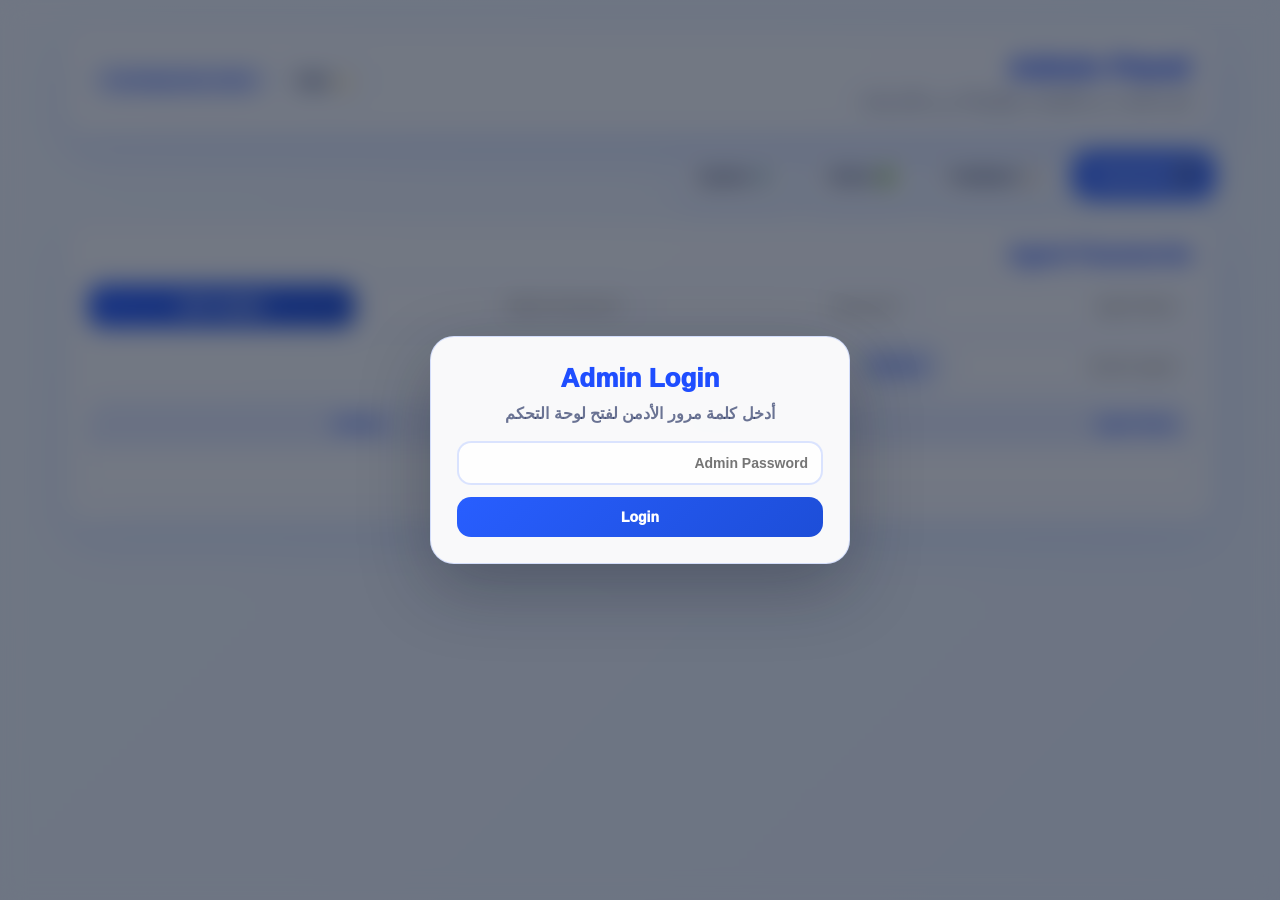
<file: admin.html>
<!DOCTYPE html>
<html lang="ar" dir="rtl">
<head>
<meta charset="UTF-8">
<meta name="viewport" content="width=device-width, initial-scale=1.0">
<title>Admin Panel - Knowledge Base</title>

<style>
  * {
    box-sizing: border-box;
  }

  body {
    margin: 0;
    min-height: 100vh;
    font-family: Arial, sans-serif;
    background: linear-gradient(135deg, #f7fbff, #eef5ff);
    color: #1d2b5c;
    padding: 26px;
  }

  .admin-shell {
    width: min(1150px, 100%);
    margin: 0 auto;
  }

  .admin-header {
    background: rgba(255,255,255,0.72);
    border: 1px solid rgba(40, 94, 255, 0.16);
    border-radius: 24px;
    padding: 24px;
    box-shadow: 0 18px 45px rgba(40, 94, 255, 0.12);
    backdrop-filter: blur(14px);
    display: flex;
    justify-content: space-between;
    gap: 18px;
    align-items: center;
    flex-wrap: wrap;
  }

  .admin-header h1 {
    margin: 0;
    color: #1f4eff;
    font-size: 30px;
    font-weight: 950;
  }

  .admin-header p {
    margin: 6px 0 0;
    color: rgba(29, 43, 92, 0.64);
    font-weight: 800;
  }

  .admin-badge {
    padding: 10px 16px;
    border-radius: 999px;
    background: rgba(40, 94, 255, 0.12);
    color: #1f4eff;
    font-weight: 950;
    font-size: 13px;
  }

  .header-actions {
    display: flex;
    align-items: center;
    gap: 10px;
    flex-wrap: wrap;
  }

  .theme-toggle {
    border: 2px solid rgba(40, 94, 255, 0.16);
    background: rgba(255,255,255,0.68);
    color: #1d2b5c;
    border-radius: 999px;
    padding: 10px 15px;
    font-size: 13px;
    font-weight: 950;
    cursor: pointer;
    transition: 0.2s ease;
  }

  .theme-toggle:hover {
    transform: translateY(-2px);
    background: #285eff;
    color: white;
    border-color: #285eff;
  }

  body.night-mode {
    background: linear-gradient(135deg, #020617, #0f172a);
    color: #dbeafe;
  }

  body.night-mode .admin-header,
  body.night-mode .panel,
  body.night-mode .admin-login-card,
  body.night-mode .table-wrap {
    background: rgba(15, 23, 42, 0.78);
    border-color: rgba(147, 197, 253, 0.18);
    box-shadow: 0 18px 45px rgba(0, 0, 0, 0.28);
  }

  body.night-mode .admin-header h1,
  body.night-mode .panel-title,
  body.night-mode .admin-login-card h2 {
    color: #93c5fd;
  }

  body.night-mode .admin-header p,
  body.night-mode .admin-login-card p,
  body.night-mode .empty,
  body.night-mode td {
    color: #dbeafe;
  }

  body.night-mode .admin-badge,
  body.night-mode .theme-toggle,
  body.night-mode .tab-btn,
  body.night-mode .ghost-btn {
    background: rgba(15, 23, 42, 0.72);
    color: #dbeafe;
    border-color: rgba(147, 197, 253, 0.22);
  }

  body.night-mode .tab-btn.active,
  body.night-mode .tab-btn:hover,
  body.night-mode .theme-toggle:hover {
    background: #2563eb;
    color: white;
    border-color: #2563eb;
  }

  body.night-mode input,
  body.night-mode select {
    background: rgba(15, 23, 42, 0.72);
    color: #dbeafe;
    border-color: rgba(147, 197, 253, 0.22);
  }

  body.night-mode th {
    background: rgba(147, 197, 253, 0.12);
    color: #93c5fd;
  }

  body.night-mode th,
  body.night-mode td {
    border-bottom-color: rgba(147, 197, 253, 0.12);
  }

  .tabs {
    margin-top: 18px;
    display: flex;
    gap: 12px;
    flex-wrap: wrap;
  }

  .tab-btn {
    border: 2px solid rgba(40, 94, 255, 0.16);
    background: rgba(255,255,255,0.68);
    color: #1d2b5c;
    border-radius: 16px;
    padding: 13px 18px;
    font-size: 15px;
    font-weight: 950;
    cursor: pointer;
    transition: 0.2s ease;
    box-shadow: 0 8px 20px rgba(40, 94, 255, 0.08);
  }

  .tab-btn:hover,
  .tab-btn.active {
    transform: translateY(-2px);
    background: #285eff;
    color: white;
    border-color: #285eff;
  }

  .panel {
    margin-top: 18px;
    display: none;
    background: rgba(255,255,255,0.74);
    border: 1px solid rgba(40, 94, 255, 0.16);
    border-radius: 24px;
    padding: 22px;
    box-shadow: 0 18px 45px rgba(40, 94, 255, 0.10);
    backdrop-filter: blur(14px);
  }

  .panel.active {
    display: block;
  }

  .panel-title {
    margin: 0 0 16px;
    color: #1f4eff;
    font-size: 22px;
    font-weight: 950;
  }

  .form-grid {
    display: grid;
    grid-template-columns: repeat(4, minmax(0, 1fr));
    gap: 12px;
    margin-bottom: 16px;
  }

  .form-grid.three {
    grid-template-columns: repeat(3, minmax(0, 1fr));
  }

  input, select {
    width: 100%;
    border: 2px solid rgba(40, 94, 255, 0.16);
    border-radius: 14px;
    padding: 12px 13px;
    outline: none;
    color: #1d2b5c;
    background: rgba(255,255,255,0.78);
    font-size: 14px;
    font-weight: 800;
  }

  input:focus, select:focus {
    border-color: rgba(40, 94, 255, 0.48);
    box-shadow: 0 10px 22px rgba(40, 94, 255, 0.12);
  }

  .primary-btn,
  .danger-btn,
  .ghost-btn {
    border: none;
    border-radius: 14px;
    padding: 12px 14px;
    color: white;
    font-size: 14px;
    font-weight: 950;
    cursor: pointer;
    transition: 0.2s ease;
  }

  .primary-btn {
    background: linear-gradient(135deg, #285eff, #1d4ed8);
  }

  .danger-btn {
    background: linear-gradient(135deg, #ef4444, #dc2626);
  }

  .ghost-btn {
    background: rgba(40, 94, 255, 0.12);
    color: #1f4eff;
    border: 2px solid rgba(40, 94, 255, 0.16);
  }

  .primary-btn:hover,
  .danger-btn:hover,
  .ghost-btn:hover {
    transform: translateY(-2px);
  }

  .message {
    display: none;
    margin: 12px 0;
    padding: 12px;
    border-radius: 14px;
    font-weight: 900;
  }

  .message.show {
    display: block;
  }

  .message.success {
    background: rgba(16, 185, 129, 0.14);
    color: #047857;
    border: 1px solid rgba(16, 185, 129, 0.22);
  }

  .message.error {
    background: rgba(239, 68, 68, 0.12);
    color: #dc2626;
    border: 1px solid rgba(239, 68, 68, 0.22);
  }

  .table-wrap {
    overflow-x: auto;
    border-radius: 18px;
    border: 1px solid rgba(40, 94, 255, 0.14);
    background: rgba(255,255,255,0.54);
  }

  table {
    width: 100%;
    border-collapse: collapse;
    min-width: 760px;
  }

  th, td {
    padding: 13px 14px;
    text-align: right;
    border-bottom: 1px solid rgba(40, 94, 255, 0.10);
    font-size: 14px;
  }

  th {
    background: rgba(40, 94, 255, 0.10);
    color: #1f4eff;
    font-weight: 950;
  }

  td {
    color: #1d2b5c;
    font-weight: 750;
  }

  .row-actions {
    display: flex;
    gap: 8px;
    flex-wrap: wrap;
  }

  .small-btn {
    border: none;
    border-radius: 999px;
    padding: 8px 11px;
    font-size: 12px;
    font-weight: 950;
    cursor: pointer;
  }

  .edit-btn {
    background: rgba(40, 94, 255, 0.12);
    color: #1f4eff;
  }

  .delete-btn {
    background: rgba(239, 68, 68, 0.12);
    color: #dc2626;
  }

  .toolbar {
    display: flex;
    gap: 12px;
    flex-wrap: wrap;
    align-items: center;
    margin-bottom: 14px;
  }

  .feedback-analytics {
    display: grid;
    grid-template-columns: repeat(4, minmax(0, 1fr));
    gap: 14px;
    margin-bottom: 18px;
  }

  .analytics-card {
    position: relative;
    overflow: hidden;
    border-radius: 20px;
    padding: 18px;
    background: rgba(255,255,255,0.76);
    border: 1px solid rgba(40, 94, 255, 0.14);
    box-shadow: 0 14px 30px rgba(40, 94, 255, 0.10);
  }

  .analytics-card::before {
    content: "";
    position: absolute;
    width: 90px;
    height: 90px;
    border-radius: 50%;
    top: -35px;
    left: -25px;
    background: rgba(40, 94, 255, 0.10);
  }

  .analytics-label {
    position: relative;
    display: block;
    color: rgba(29, 43, 92, 0.62);
    font-size: 13px;
    font-weight: 950;
    margin-bottom: 8px;
  }

  .analytics-value {
    position: relative;
    color: #1f4eff;
    font-size: 24px;
    font-weight: 950;
    line-height: 1.25;
    word-break: break-word;
  }

  .analytics-sub {
    position: relative;
    margin-top: 6px;
    color: rgba(29, 43, 92, 0.56);
    font-size: 12px;
    font-weight: 850;
  }

  .feedback-table-wrap table {
    min-width: 980px;
  }

  .rating-pill,
  .severity-pill {
    display: inline-flex;
    align-items: center;
    justify-content: center;
    min-width: 72px;
    padding: 7px 10px;
    border-radius: 999px;
    font-size: 12px;
    font-weight: 950;
  }

  .rating-like {
    background: rgba(16, 185, 129, 0.14);
    color: #047857;
  }

  .rating-dislike {
    background: rgba(239, 68, 68, 0.13);
    color: #dc2626;
  }

  .severity-high {
    background: rgba(239, 68, 68, 0.13);
    color: #dc2626;
  }

  .severity-medium {
    background: rgba(245, 158, 11, 0.16);
    color: #b45309;
  }

  .severity-low {
    background: rgba(16, 185, 129, 0.14);
    color: #047857;
  }

  .feedback-note {
    max-width: 330px;
    line-height: 1.55;
    color: rgba(29, 43, 92, 0.78);
  }

  .case-cell {
    font-weight: 950;
    color: #1d2b5c;
  }

  .agent-cell {
    font-weight: 950;
    color: #1f4eff;
  }

  body.night-mode .analytics-card {
    background: rgba(15, 23, 42, 0.76);
    border-color: rgba(147, 197, 253, 0.18);
  }

  body.night-mode .analytics-card::before {
    background: rgba(147, 197, 253, 0.10);
  }

  body.night-mode .analytics-label,
  body.night-mode .analytics-sub,
  body.night-mode .feedback-note,
  body.night-mode .case-cell {
    color: #dbeafe;
  }

  body.night-mode .analytics-value,
  body.night-mode .agent-cell {
    color: #93c5fd;
  }

  .toolbar input,
  .toolbar select {
    max-width: 240px;
  }

  .system-actions {
    display: grid;
    grid-template-columns: repeat(2, minmax(0, 1fr));
    gap: 16px;
  }

  .system-card {
    border-radius: 22px;
    padding: 20px;
    background: rgba(255,255,255,0.76);
    border: 1px solid rgba(40, 94, 255, 0.14);
    box-shadow: 0 14px 30px rgba(40, 94, 255, 0.10);
  }

  .system-card h3 {
    margin: 0 0 8px;
    color: #1f4eff;
    font-size: 20px;
    font-weight: 950;
  }

  .system-card p {
    margin: 0 0 14px;
    color: rgba(29, 43, 92, 0.66);
    font-size: 14px;
    font-weight: 800;
    line-height: 1.7;
  }

  .force-refresh-btn {
    width: 100%;
    border: none;
    border-radius: 16px;
    padding: 14px;
    background: linear-gradient(135deg, #f59e0b, #d97706);
    color: #ffffff;
    font-size: 15px;
    font-weight: 950;
    cursor: pointer;
    transition: 0.22s ease;
  }

  .force-refresh-btn:hover {
    transform: translateY(-2px);
    box-shadow: 0 14px 28px rgba(245, 158, 11, 0.24);
  }

  .system-key-box {
    display: inline-flex;
    margin-top: 10px;
    padding: 8px 12px;
    border-radius: 999px;
    background: rgba(40, 94, 255, 0.10);
    color: #1f4eff;
    font-size: 12px;
    font-weight: 950;
  }

  .status-pill {
    display: inline-flex;
    align-items: center;
    justify-content: center;
    gap: 7px;
    min-width: 92px;
    padding: 8px 12px;
    border-radius: 999px;
    font-size: 12px;
    font-weight: 950;
    box-shadow: inset 0 0 0 1px rgba(255,255,255,0.26);
  }

  .status-pill::before {
    content: "";
    width: 8px;
    height: 8px;
    border-radius: 50%;
    background: currentColor;
    box-shadow: 0 0 0 5px rgba(255,255,255,0.35);
  }

  .status-online {
    background: rgba(16, 185, 129, 0.14);
    color: #047857;
  }

  .status-away {
    background: rgba(245, 158, 11, 0.16);
    color: #b45309;
  }

  .status-offline {
    background: rgba(239, 68, 68, 0.12);
    color: #dc2626;
  }

  .attendance-hero {
    display: grid;
    grid-template-columns: 1.2fr 0.8fr;
    gap: 14px;
    margin-bottom: 18px;
  }

  .attendance-intro {
    border-radius: 22px;
    padding: 20px;
    background: linear-gradient(135deg, rgba(40, 94, 255, 0.13), rgba(16, 185, 129, 0.10));
    border: 1px solid rgba(40, 94, 255, 0.14);
    box-shadow: 0 14px 30px rgba(40, 94, 255, 0.08);
  }

  .attendance-intro h3 {
    margin: 0 0 8px;
    color: #1f4eff;
    font-size: 20px;
    font-weight: 950;
  }

  .attendance-intro p {
    margin: 0;
    color: rgba(29, 43, 92, 0.68);
    line-height: 1.7;
    font-weight: 850;
    font-size: 13px;
  }

  .attendance-live-clock {
    border-radius: 22px;
    padding: 20px;
    background: rgba(255,255,255,0.76);
    border: 1px solid rgba(40, 94, 255, 0.14);
    box-shadow: 0 14px 30px rgba(40, 94, 255, 0.08);
  }

  .attendance-live-clock span {
    display: block;
    color: rgba(29, 43, 92, 0.58);
    font-size: 12px;
    font-weight: 950;
    margin-bottom: 7px;
  }

  .attendance-live-clock strong {
    display: block;
    color: #1f4eff;
    font-size: 26px;
    font-weight: 950;
  }

  .attendance-summary {
    display: grid;
    grid-template-columns: repeat(3, minmax(0, 1fr));
    gap: 14px;
    margin-bottom: 18px;
  }

  .attendance-summary .analytics-card {
    min-height: 122px;
  }

  .metric-animate {
    animation: metricPulse 0.35s ease;
  }

  @keyframes metricPulse {
    0% {
      transform: scale(1);
    }
    45% {
      transform: scale(1.08);
    }
    100% {
      transform: scale(1);
    }
  }

  #attendanceTableBody tr {
    transition: background 0.25s ease, opacity 0.25s ease;
  }

  .attendance-updating {
    opacity: 0.78;
  }

  .attendance-table-wrap table {
    min-width: 1120px;
  }

  .attendance-name-block {
    display: flex;
    flex-direction: column;
    gap: 4px;
  }

  .attendance-name-block small {
    color: rgba(29, 43, 92, 0.52);
    font-size: 11px;
    font-weight: 900;
  }

  .attendance-time-main {
    font-weight: 950;
    color: #1f4eff;
  }

  .attendance-muted {
    color: rgba(29, 43, 92, 0.60);
    font-size: 12px;
    font-weight: 850;
  }

  .attendance-page-pill {
    display: inline-flex;
    align-items: center;
    padding: 7px 10px;
    border-radius: 999px;
    background: rgba(40, 94, 255, 0.10);
    color: #1f4eff;
    font-size: 12px;
    font-weight: 950;
  }

  .online-duration-badge {
    display: inline-flex;
    align-items: center;
    justify-content: center;
    min-width: 92px;
    padding: 8px 12px;
    border-radius: 999px;
    background: linear-gradient(135deg, rgba(40, 94, 255, 0.14), rgba(16, 185, 129, 0.14));
    color: #1f4eff;
    font-size: 13px;
    font-weight: 950;
  }

  .attendance-row-online {
    background: rgba(16, 185, 129, 0.035);
  }

  .attendance-row-away {
    background: rgba(245, 158, 11, 0.045);
  }

  .attendance-row-offline {
    background: rgba(239, 68, 68, 0.035);
  }

  body.night-mode .attendance-intro,
  body.night-mode .attendance-live-clock {
    background: rgba(15, 23, 42, 0.76);
    border-color: rgba(147, 197, 253, 0.18);
  }

  body.night-mode .attendance-intro h3,
  body.night-mode .attendance-live-clock strong,
  body.night-mode .attendance-time-main,
  body.night-mode .attendance-page-pill {
    color: #93c5fd;
  }

  body.night-mode .attendance-intro p,
  body.night-mode .attendance-live-clock span,
  body.night-mode .attendance-name-block small,
  body.night-mode .attendance-muted {
    color: #dbeafe;
  }

  body.night-mode .attendance-page-pill {
    background: rgba(147, 197, 253, 0.12);
  }

  body.night-mode .system-card {
    background: rgba(15, 23, 42, 0.76);
    border-color: rgba(147, 197, 253, 0.18);
  }

  body.night-mode .system-card h3,
  body.night-mode .system-key-box {
    color: #93c5fd;
  }

  body.night-mode .system-card p {
    color: #dbeafe;
  }

  body.night-mode .system-key-box {
    background: rgba(147, 197, 253, 0.12);
  }

  .break-alert {
    position: fixed;
    top: 18px;
    left: 50%;
    transform: translateX(-50%);
    display: none;
    z-index: 10000;
    width: min(560px, calc(100% - 28px));
    padding: 14px 18px;
    border-radius: 18px;
    background: linear-gradient(135deg, #285eff, #1d4ed8);
    color: #ffffff;
    font-weight: 950;
    box-shadow: 0 18px 45px rgba(40, 94, 255, 0.28);
    text-align: center;
  }

  .break-alert.show {
    display: block;
    animation: breakAlertPulse 0.32s ease;
  }

  @keyframes breakAlertPulse {
    0% { opacity: 0; transform: translateX(-50%) translateY(-14px); }
    100% { opacity: 1; transform: translateX(-50%) translateY(0); }
  }

  .break-card-header {
    display: flex;
    align-items: center;
    justify-content: space-between;
    gap: 12px;
    margin-bottom: 14px;
  }

  .break-card-header h3 {
    margin: 0;
  }

  .break-count-badge {
    display: inline-flex;
    align-items: center;
    justify-content: center;
    min-width: 34px;
    height: 34px;
    border-radius: 999px;
    background: rgba(245, 158, 11, 0.16);
    color: #b45309;
    font-weight: 950;
  }

  .break-request-list {
    display: grid;
    gap: 10px;
    max-height: 360px;
    overflow: auto;
  }

  .break-request-item {
    border-radius: 18px;
    padding: 14px;
    background: rgba(40, 94, 255, 0.08);
    border: 1px solid rgba(40, 94, 255, 0.14);
  }

  .break-request-top {
    display: flex;
    justify-content: space-between;
    gap: 10px;
    align-items: flex-start;
    margin-bottom: 10px;
  }

  .break-request-name {
    color: #1f4eff;
    font-size: 15px;
    font-weight: 950;
  }

  .break-request-type {
    display: inline-flex;
    align-items: center;
    justify-content: center;
    padding: 7px 10px;
    border-radius: 999px;
    background: rgba(16, 185, 129, 0.14);
    color: #047857;
    font-size: 12px;
    font-weight: 950;
  }

  .break-request-meta {
    color: rgba(29, 43, 92, 0.62);
    font-size: 12px;
    font-weight: 850;
    line-height: 1.6;
  }

  .break-request-actions {
    display: grid;
    grid-template-columns: 1fr 1fr;
    gap: 8px;
    margin-top: 12px;
  }

  body.night-mode .break-request-item {
    background: rgba(147, 197, 253, 0.10);
    border-color: rgba(147, 197, 253, 0.16);
  }

  body.night-mode .break-request-name {
    color: #93c5fd;
  }

  body.night-mode .break-request-meta {
    color: #dbeafe;
  }

  .agent-details-modal {
    position: fixed;
    inset: 0;
    display: none;
    align-items: center;
    justify-content: center;
    padding: 22px;
    background: rgba(15, 23, 42, 0.58);
    backdrop-filter: blur(12px);
    z-index: 9998;
  }

  .agent-details-modal.show {
    display: flex;
  }

  .agent-details-card {
    width: min(980px, 100%);
    max-height: 88vh;
    overflow: auto;
    border-radius: 24px;
    background: rgba(255, 255, 255, 0.96);
    border: 1px solid rgba(40, 94, 255, 0.18);
    box-shadow: 0 24px 70px rgba(15, 23, 42, 0.30);
    padding: 22px;
  }

  .agent-details-header {
    display: flex;
    justify-content: space-between;
    align-items: flex-start;
    gap: 14px;
    margin-bottom: 16px;
  }

  .agent-details-header h3 {
    margin: 0;
    color: #1f4eff;
    font-size: 24px;
    font-weight: 950;
  }

  .agent-details-header p {
    margin: 6px 0 0;
    color: rgba(29, 43, 92, 0.62);
    font-size: 13px;
    font-weight: 850;
  }

  .agent-details-close {
    border: none;
    width: 38px;
    height: 38px;
    border-radius: 50%;
    background: rgba(239, 68, 68, 0.12);
    color: #dc2626;
    cursor: pointer;
    font-size: 18px;
    font-weight: 950;
  }

  .attendance-clickable-row {
    cursor: pointer;
  }

  .attendance-clickable-row:hover {
    background: rgba(40, 94, 255, 0.08) !important;
  }
  .empty {
    padding: 18px;
    text-align: center;
    color: rgba(29, 43, 92, 0.56);
    font-weight: 900;
  }

  .admin-login {
    position: fixed;
    inset: 0;
    background: rgba(15, 23, 42, 0.58);
    backdrop-filter: blur(12px);
    display: flex;
    align-items: center;
    justify-content: center;
    z-index: 9999;
    padding: 20px;
  }

  .admin-login-card {
    width: min(420px, 100%);
    background: rgba(255,255,255,0.96);
    border: 1px solid rgba(40, 94, 255, 0.18);
    border-radius: 24px;
    padding: 26px;
    box-shadow: 0 24px 70px rgba(15, 23, 42, 0.30);
    text-align: center;
  }

  .admin-login-card h2 {
    margin: 0 0 10px;
    color: #1f4eff;
    font-size: 26px;
    font-weight: 950;
  }

  .admin-login-card p {
    margin: 0 0 18px;
    color: rgba(29, 43, 92, 0.65);
    font-weight: 800;
  }

  @media (max-width: 800px) {
    body {
      padding: 16px;
    }

    .form-grid,
    .form-grid.three {
      grid-template-columns: 1fr;
    }

    .admin-header h1 {
      font-size: 24px;
    }

    .feedback-analytics {
      grid-template-columns: 1fr;
    }

    .system-actions {
      grid-template-columns: 1fr;
    }

    .attendance-summary,
    .attendance-hero {
      grid-template-columns: 1fr;
    }
  }
</style>
</head>

<body>

<div class="break-alert" id="breakAlert">New break request</div>

<div class="admin-login" id="adminLogin">
  <div class="admin-login-card">
    <h2>Admin Login</h2>
    <p>أدخل كلمة مرور الأدمن لفتح لوحة التحكم</p>
    <input type="password" id="adminPassword" placeholder="Admin Password">
    <button class="primary-btn" id="adminLoginBtn" type="button" style="width:100%; margin-top:12px;">Login</button>
    <div class="message error" id="adminLoginMessage"></div>
  </div>
</div>

<div class="admin-shell">
  <div class="admin-header">
    <div>
      <h1>Admin Panel</h1>
      <p>إدارة كلمات سر الأيجنتات والفيدباك من مكان واحد.</p>
    </div>
    <div class="header-actions">
      <button class="theme-toggle" id="themeToggle" type="button">🌙 Night</button>
      <div class="admin-badge">Knowledge Base Admin</div>
    </div>
  </div>

  <div class="tabs">
    <button class="tab-btn active" data-tab="passwords" type="button">🔑 Passwords</button>
    <button class="tab-btn" data-tab="feedback" type="button">📋 Feedback</button>
    <button class="tab-btn" data-tab="attendance" type="button">🟢 Online</button>
    <button class="tab-btn" data-tab="system" type="button">⚙️ System</button>
  </div>

  <section class="panel active" id="passwordsPanel">
    <h2 class="panel-title">Agent Passwords</h2>

    <div class="form-grid">
      <input type="text" id="agentNameInput" placeholder="Agent Name">
      <input type="password" id="agentPasswordInput" placeholder="Password">
      <input type="password" id="adminPassForAgents" placeholder="Admin Password">
      <button class="primary-btn" id="addAgentBtn" type="button">Add / Update</button>
    </div>

    <div class="message" id="passwordMessage"></div>

    <div class="toolbar">
      <input type="text" id="agentSearch" placeholder="Search agent">
      <button class="ghost-btn" id="refreshAgentsBtn" type="button">Refresh</button>
    </div>

    <div class="table-wrap">
      <table>
        <thead>
          <tr>
            <th>Agent Name</th>
            <th>Password</th>
            <th>Actions</th>
          </tr>
        </thead>
        <tbody id="agentsTableBody">
          <tr><td colspan="3" class="empty">Loading agents...</td></tr>
        </tbody>
      </table>
    </div>
  </section>

  <section class="panel" id="feedbackPanel">
    <h2 class="panel-title">Feedback</h2>

    <div class="feedback-analytics">
      <div class="analytics-card">
        <span class="analytics-label">Total Feedback</span>
        <div class="analytics-value" id="totalFeedbackMetric">0</div>
        <div class="analytics-sub">All submitted ratings</div>
      </div>
      <div class="analytics-card">
        <span class="analytics-label">Like / Dislike</span>
        <div class="analytics-value" id="ratingRatioMetric">0 / 0</div>
        <div class="analytics-sub" id="ratingPercentMetric">0% helpful</div>
      </div>
      <div class="analytics-card">
        <span class="analytics-label">Most Reported Case</span>
        <div class="analytics-value" id="mostProblemMetric">-</div>
        <div class="analytics-sub" id="mostProblemCount">No data yet</div>
      </div>
      <div class="analytics-card">
        <span class="analytics-label">Least Reported Case</span>
        <div class="analytics-value" id="leastProblemMetric">-</div>
        <div class="analytics-sub" id="leastProblemCount">No data yet</div>
      </div>
    </div>

    <div class="toolbar">
      <input type="text" id="feedbackSearch" placeholder="Search agent, case, note">
      <select id="ratingFilter">
        <option value="all">All Ratings</option>
        <option value="Like">Like</option>
        <option value="Dislike">Dislike</option>
      </select>
      <select id="severityFilter">
        <option value="all">All Severity</option>
        <option value="High">High</option>
        <option value="Medium">Medium</option>
        <option value="Low">Low</option>
      </select>
      <button class="ghost-btn" id="refreshFeedbackBtn" type="button">Refresh</button>
    </div>

    <div class="message" id="feedbackMessage"></div>

    <div class="table-wrap feedback-table-wrap">
      <table>
        <thead>
          <tr>
            <th>Date</th>
            <th>Agent</th>
            <th>Case</th>
            <th>Rating</th>
            <th>Feedback Note</th>
            <th>Severity</th>
            <th>Escalation</th>
            <th>Refund</th>
          </tr>
        </thead>
        <tbody id="feedbackTableBody">
          <tr><td colspan="8" class="empty">Loading feedback...</td></tr>
        </tbody>
      </table>
    </div>
  </section>

  <section class="panel" id="attendancePanel">
    <h2 class="panel-title">Online</h2>

    <div class="attendance-hero">
      <div class="attendance-intro">
        <h3>Online Agents Monitor</h3>
        <p>يعرض الأيجنتات اللي ضغطوا Online من صفحة النولج، وكم صار لهم أونلاين. إذا توقف إرسال النولج أكثر من 45 ثانية يتحول الأيجنت Offline تلقائياً.</p>
      </div>
      <div class="attendance-live-clock">
        <span>آخر تحديث للوحة</span>
        <strong id="attendanceLastRefresh">-</strong>
      </div>
    </div>

    <div class="attendance-summary">
      <div class="analytics-card">
        <span class="analytics-label">Online</span>
        <div class="analytics-value" id="onlineAgentsMetric">0</div>
        <div class="analytics-sub">آخر إشارة أقل من 20 ثانية</div>
      </div>
      <div class="analytics-card">
        <span class="analytics-label">Pending</span>
        <div class="analytics-value" id="awayAgentsMetric">0</div>
        <div class="analytics-sub">آخر إشارة من 20 إلى 45 ثانية</div>
      </div>
      <div class="analytics-card">
        <span class="analytics-label">Offline</span>
        <div class="analytics-value" id="offlineAgentsMetric">0</div>
        <div class="analytics-sub">بدون إشارة لأكثر من 45 ثانية</div>
      </div>
    </div>

    <div class="toolbar">
      <input type="text" id="attendanceSearch" placeholder="Search agent">
      <button class="ghost-btn" id="refreshAttendanceBtn" type="button">Refresh</button>
    </div>

    <div class="message" id="attendanceMessage"></div>

    <div class="table-wrap attendance-table-wrap">
      <table>
        <thead>
          <tr>
            <th>Agent</th>
            <th>Status</th>
            <th>Online Since</th>
            <th>Total Online</th>
            <th>Page</th>
            <th>Version</th>
            <th>Last Signal</th>
            <th>Signal Age</th>
          </tr>
        </thead>
        <tbody id="attendanceTableBody">
          <tr><td colspan="8" class="empty">Loading attendance...</td></tr>
        </tbody>
      </table>
    </div>
  </section>

  <section class="panel" id="systemPanel">
    <h2 class="panel-title">System Controls</h2>

    <div class="system-actions">
      <div class="system-card">
        <h3>Force Refresh Knowledge</h3>
        <p>يضغط الأدمن هذا الزر لإجبار صفحة النولج عند كل الأيجنتات على إظهار نافذة تحديث. الأيجنت يضغط Refresh Now حتى يأخذ آخر نسخة.</p>
        <input type="password" id="systemAdminPassword" placeholder="Admin Password" style="margin-bottom:12px;">
        <button class="force-refresh-btn" id="forceRefreshBtn" type="button">Force Refresh Now</button>
        <div style="display:grid; grid-template-columns: 1fr 1fr; gap:10px; margin-top:10px;">
          <button class="primary-btn" id="openSystemBtn" type="button">Open System</button>
          <button class="danger-btn" id="closeSystemBtn" type="button">Close System</button>
        </div>
        <div class="system-key-box" id="currentRefreshKey">Refresh Key: -</div>
        <div class="system-key-box" id="currentSystemStatus">Status: -</div>
      </div>

      <div class="system-card">
        <div class="break-card-header">
          <h3>Break Requests</h3>
          <span class="break-count-badge" id="pendingBreakCount">0</span>
        </div>
        <p>هنا تظهر طلبات Break و Meal من الأيجنتات. اضغط Approve أو Reject ويرجع الرد للأيجنت كتنبيه.</p>
        <div class="break-request-list" id="breakRequestList">
          <div class="empty">No break requests yet</div>
        </div>
      </div>
    </div>

    <div class="message" id="systemMessage"></div>
  </section>
</div>

<div class="agent-details-modal" id="agentDetailsModal">
  <div class="agent-details-card">
    <div class="agent-details-header">
      <div>
        <h3 id="agentDetailsTitle">Agent Details</h3>
        <p id="agentDetailsSubtitle">Session history from Attendance sheet</p>
      </div>
      <button class="agent-details-close" id="agentDetailsClose" type="button">×</button>
    </div>

    <div class="table-wrap attendance-table-wrap">
      <table>
        <thead>
          <tr>
            <th>Date</th>
            <th>Session ID</th>
            <th>Online Time</th>
            <th>Offline Time</th>
            <th>Duration</th>
            <th>Seconds</th>
            <th>Status</th>
            <th>Page</th>
            <th>Version</th>
            <th>Last Update</th>
          </tr>
        </thead>
        <tbody id="agentDetailsTableBody">
          <tr><td colspan="10" class="empty">No details</td></tr>
        </tbody>
      </table>
    </div>
  </div>
</div>

<script>
  const ADMIN_PASSWORD = 'admin123';

  const AGENTS_API_URL = 'https://script.google.com/macros/s/AKfycbzGi3SloTQSfCjU0bdBUQUuZx5Cs4cyQ-b0iUMAl9-U14rXTee-bfwx4ETDW5iN0rNPEA/exec';

  const themeToggle = document.getElementById('themeToggle');
  const savedAdminTheme = localStorage.getItem('adminTheme') || 'light';

  function applyAdminTheme(theme) {
    const isNight = theme === 'night';
    document.body.classList.toggle('night-mode', isNight);
    themeToggle.textContent = isNight ? '☀️ Light' : '🌙 Night';
  }

  applyAdminTheme(savedAdminTheme);

  themeToggle.addEventListener('click', () => {
    const newTheme = document.body.classList.contains('night-mode') ? 'light' : 'night';
    localStorage.setItem('adminTheme', newTheme);
    applyAdminTheme(newTheme);
  });
  const FEEDBACK_API_URL = 'https://script.google.com/macros/s/AKfycbweQEGbF94_94FOHfLMZWv3bB7w-TEdllymGF1QGX7S2RUQzVOUguDZU_MGHCRj0NZ7Wg/exec';
  const SYSTEM_API_URL = 'https://script.google.com/macros/s/AKfycbzexHG-bjSdMaQIwyU0dHnSmKkwaHW_BTW5BWnSml4Ir5AAqRmd7jOrLRXgfZ-42zH4/exec';
  const ATTENDANCE_API_URL = 'https://script.google.com/macros/s/AKfycbz6stSSUXqhwnL8Fhcb2tN1vepIqnk9Zl3I5qodPc6fYILwwJ1I4-QbGySwVKZBOpLN/exec';

  const adminLogin = document.getElementById('adminLogin');
  const adminPassword = document.getElementById('adminPassword');
  const adminLoginBtn = document.getElementById('adminLoginBtn');
  const adminLoginMessage = document.getElementById('adminLoginMessage');

  const tabButtons = document.querySelectorAll('.tab-btn');
  const panels = {
    passwords: document.getElementById('passwordsPanel'),
    feedback: document.getElementById('feedbackPanel'),
    attendance: document.getElementById('attendancePanel'),
    system: document.getElementById('systemPanel')
  };

  const agentNameInput = document.getElementById('agentNameInput');
  const agentPasswordInput = document.getElementById('agentPasswordInput');
  const adminPassForAgents = document.getElementById('adminPassForAgents');
  const addAgentBtn = document.getElementById('addAgentBtn');
  const refreshAgentsBtn = document.getElementById('refreshAgentsBtn');
  const agentSearch = document.getElementById('agentSearch');
  const agentsTableBody = document.getElementById('agentsTableBody');
  const passwordMessage = document.getElementById('passwordMessage');

  const feedbackSearch = document.getElementById('feedbackSearch');
  const ratingFilter = document.getElementById('ratingFilter');
  const severityFilter = document.getElementById('severityFilter');
  const totalFeedbackMetric = document.getElementById('totalFeedbackMetric');
  const ratingRatioMetric = document.getElementById('ratingRatioMetric');
  const ratingPercentMetric = document.getElementById('ratingPercentMetric');
  const mostProblemMetric = document.getElementById('mostProblemMetric');
  const mostProblemCount = document.getElementById('mostProblemCount');
  const leastProblemMetric = document.getElementById('leastProblemMetric');
  const leastProblemCount = document.getElementById('leastProblemCount');
  const refreshFeedbackBtn = document.getElementById('refreshFeedbackBtn');
  const feedbackTableBody = document.getElementById('feedbackTableBody');
  const feedbackMessage = document.getElementById('feedbackMessage');

  const systemAdminPassword = document.getElementById('systemAdminPassword');
  const forceRefreshBtn = document.getElementById('forceRefreshBtn');
  const currentRefreshKey = document.getElementById('currentRefreshKey');
  const currentSystemStatus = document.getElementById('currentSystemStatus');
  const openSystemBtn = document.getElementById('openSystemBtn');
  const closeSystemBtn = document.getElementById('closeSystemBtn');
  const systemMessage = document.getElementById('systemMessage');
  const breakAlert = document.getElementById('breakAlert');
  const pendingBreakCount = document.getElementById('pendingBreakCount');
  const breakRequestList = document.getElementById('breakRequestList');

  const attendanceSearch = document.getElementById('attendanceSearch');
  const refreshAttendanceBtn = document.getElementById('refreshAttendanceBtn');
  const attendanceTableBody = document.getElementById('attendanceTableBody');
  const attendanceMessage = document.getElementById('attendanceMessage');
  const onlineAgentsMetric = document.getElementById('onlineAgentsMetric');
  const awayAgentsMetric = document.getElementById('awayAgentsMetric');
  const offlineAgentsMetric = document.getElementById('offlineAgentsMetric');
  const attendanceLastRefresh = document.getElementById('attendanceLastRefresh');
  const agentDetailsModal = document.getElementById('agentDetailsModal');
  const agentDetailsClose = document.getElementById('agentDetailsClose');
  const agentDetailsTitle = document.getElementById('agentDetailsTitle');
  const agentDetailsSubtitle = document.getElementById('agentDetailsSubtitle');
  const agentDetailsTableBody = document.getElementById('agentDetailsTableBody');

  let agentsData = [];
  let feedbackData = [];
  let attendanceData = [];
  let attendanceLoadedOnce = false;
  let lastAttendanceMetrics = { online: null, away: null, offline: null };
  let breakRequestsData = [];
  let knownPendingBreakIds = new Set();
  let breakRequestsLoadedOnce = false;

  function showMessage(element, text, type = 'success') {
    element.textContent = text;
    element.className = `message show ${type}`;
  }

  function hideMessage(element) {
    element.textContent = '';
    element.className = 'message';
  }

  function jsonp(url, params = {}) {
    return new Promise((resolve, reject) => {
      const callbackName = `adminCallback_${Date.now()}_${Math.floor(Math.random() * 10000)}`;
      const script = document.createElement('script');
      const timeout = setTimeout(() => {
        cleanup();
        reject(new Error('Request timeout'));
      }, 15000);

      function cleanup() {
        clearTimeout(timeout);
        if (script.parentNode) script.parentNode.removeChild(script);
        delete window[callbackName];
      }

      window[callbackName] = (result) => {
        cleanup();
        resolve(result);
      };

      script.onerror = () => {
        cleanup();
        reject(new Error('Request failed'));
      };

      const query = new URLSearchParams({
        ...params,
        callback: callbackName
      });

      script.src = `${url}?${query.toString()}`;
      document.body.appendChild(script);
    });
  }

  adminLoginBtn.addEventListener('click', () => {
    if (adminPassword.value.trim() !== ADMIN_PASSWORD) {
      showMessage(adminLoginMessage, 'Wrong admin password', 'error');
      return;
    }

    adminLogin.style.display = 'none';
    loadAgents();
    loadFeedback();
    loadAttendance();
    loadRefreshKey();
    loadBreakRequests();
  });

  adminPassword.addEventListener('keydown', (event) => {
    if (event.key === 'Enter') adminLoginBtn.click();
  });

  tabButtons.forEach((button) => {
    button.addEventListener('click', () => {
      const tab = button.dataset.tab;

      tabButtons.forEach((btn) => btn.classList.remove('active'));
      button.classList.add('active');

      Object.values(panels).forEach((panel) => panel.classList.remove('active'));
      panels[tab].classList.add('active');
    });
  });

  async function loadAgents() {
    agentsTableBody.innerHTML = '<tr><td colspan="3" class="empty">Loading agents...</td></tr>';
    hideMessage(passwordMessage);

    try {
      const result = await jsonp(AGENTS_API_URL, { action: 'listAgents' });

      if (!result.success) {
        showMessage(passwordMessage, result.message || 'Failed to load agents', 'error');
        agentsTableBody.innerHTML = '<tr><td colspan="3" class="empty">No agents loaded</td></tr>';
        return;
      }

      agentsData = result.agents || [];
      renderAgents();
    } catch (error) {
      showMessage(passwordMessage, error.message || 'Failed to load agents', 'error');
      agentsTableBody.innerHTML = '<tr><td colspan="3" class="empty">Error loading agents</td></tr>';
    }
  }

  function renderAgents() {
    const query = agentSearch.value.trim().toLowerCase();

    const filtered = agentsData.filter((agent) => {
      return String(agent.name || '').toLowerCase().includes(query);
    });

    if (filtered.length === 0) {
      agentsTableBody.innerHTML = '<tr><td colspan="3" class="empty">No agents found</td></tr>';
      return;
    }

    agentsTableBody.innerHTML = filtered.map((agent) => `
      <tr>
        <td>${escapeHtml(agent.name || '')}</td>
        <td>${escapeHtml(agent.password || '')}</td>
        <td>
          <div class="row-actions">
            <button class="small-btn edit-btn" type="button" onclick="editAgent('${encodeURIComponent(agent.name || '')}', '${encodeURIComponent(agent.password || '')}')">Edit</button>
            <button class="small-btn delete-btn" type="button" onclick="deleteAgent('${encodeURIComponent(agent.name || '')}')">Delete</button>
          </div>
        </td>
      </tr>
    `).join('');
  }

  window.editAgent = function(encodedName, encodedPassword) {
    agentNameInput.value = decodeURIComponent(encodedName);
    agentPasswordInput.value = decodeURIComponent(encodedPassword);
    adminPassForAgents.focus();
  };

  window.deleteAgent = async function(encodedName) {
    const name = decodeURIComponent(encodedName);
    const adminPass = adminPassForAgents.value.trim();

    if (!adminPass) {
      showMessage(passwordMessage, 'Enter Admin Password first', 'error');
      adminPassForAgents.focus();
      return;
    }

    if (!confirm(`Delete agent ${name}?`)) return;

    try {
      const result = await jsonp(AGENTS_API_URL, {
        action: 'deleteAgent',
        adminPassword: adminPass,
        agentName: name
      });

      showMessage(passwordMessage, result.message || 'Done', result.success ? 'success' : 'error');
      if (result.success) loadAgents();
    } catch (error) {
      showMessage(passwordMessage, error.message || 'Delete failed', 'error');
    }
  };

  addAgentBtn.addEventListener('click', async () => {
    const name = agentNameInput.value.trim();
    const password = agentPasswordInput.value.trim();
    const adminPass = adminPassForAgents.value.trim();

    if (!name || !password || !adminPass) {
      showMessage(passwordMessage, 'Fill Agent Name, Password, and Admin Password', 'error');
      return;
    }

    try {
      const result = await jsonp(AGENTS_API_URL, {
        action: 'upsertAgent',
        adminPassword: adminPass,
        agentName: name,
        password
      });

      showMessage(passwordMessage, result.message || 'Done', result.success ? 'success' : 'error');

      if (result.success) {
        agentNameInput.value = '';
        agentPasswordInput.value = '';
        loadAgents();
      }
    } catch (error) {
      showMessage(passwordMessage, error.message || 'Save failed', 'error');
    }
  });

  refreshAgentsBtn.addEventListener('click', loadAgents);
  agentSearch.addEventListener('input', renderAgents);

  async function loadRefreshKey() {
    try {
      const result = await jsonp(SYSTEM_API_URL, { action: 'getStatus' });
      if (result.success) {
        currentRefreshKey.textContent = `Refresh Key: ${result.refreshKey || 'initial'}`;
        currentSystemStatus.textContent = `Status: ${result.systemStatus || 'OPEN'}`;
      } else {
        currentRefreshKey.textContent = 'Refresh Key: error';
        currentSystemStatus.textContent = 'Status: error';
      }
    } catch (error) {
      currentRefreshKey.textContent = 'Refresh Key: error';
      currentSystemStatus.textContent = 'Status: error';
    }
  }

  forceRefreshBtn.addEventListener('click', async () => {
    const adminPass = systemAdminPassword.value.trim();

    if (!adminPass) {
      showMessage(systemMessage, 'Enter Admin Password first', 'error');
      systemAdminPassword.focus();
      return;
    }

    forceRefreshBtn.disabled = true;
    forceRefreshBtn.textContent = 'Sending...';
    hideMessage(systemMessage);

    try {
      const result = await jsonp(SYSTEM_API_URL, {
        action: 'refreshAll',
        adminPassword: adminPass
      });

      showMessage(systemMessage, result.message || 'Done', result.success ? 'success' : 'error');

      if (result.success) {
        currentRefreshKey.textContent = `Refresh Key: ${result.refreshKey}`;
        loadRefreshKey();
      }
    } catch (error) {
      showMessage(systemMessage, error.message || 'Force refresh failed', 'error');
    } finally {
      forceRefreshBtn.disabled = false;
      forceRefreshBtn.textContent = 'Force Refresh Now';
    }
  });

  async function setSystemStatus(action) {
    const adminPass = systemAdminPassword.value.trim();

    if (!adminPass) {
      showMessage(systemMessage, 'Enter Admin Password first', 'error');
      systemAdminPassword.focus();
      return;
    }

    hideMessage(systemMessage);

    try {
      const result = await jsonp(SYSTEM_API_URL, {
        action,
        adminPassword: adminPass
      });

      showMessage(systemMessage, result.message || 'Done', result.success ? 'success' : 'error');

      if (result.success) {
        if (action === 'closeSystem') {
          await jsonp(SYSTEM_API_URL, {
            action: 'refreshAll',
            adminPassword: adminPass
          });
        }

        loadRefreshKey();
      }
    } catch (error) {
      showMessage(systemMessage, error.message || 'System request failed', 'error');
    }
  }

  openSystemBtn.addEventListener('click', () => setSystemStatus('openSystem'));
  closeSystemBtn.addEventListener('click', () => setSystemStatus('closeSystem'));

  function showBreakAlert(text) {
    breakAlert.textContent = text;
    breakAlert.classList.add('show');

    setTimeout(() => {
      breakAlert.classList.remove('show');
    }, 4200);
  }

  async function loadBreakRequests(silent = false) {
    try {
      const result = await jsonp(SYSTEM_API_URL, { action: 'listBreakRequests' });

      if (!result.success) {
        if (!silent) showMessage(systemMessage, result.message || 'Failed to load break requests', 'error');
        return;
      }

      const requests = result.requests || [];
      const pendingRequests = requests.filter((item) => String(item.status || '').toLowerCase() === 'pending');
      const currentPendingIds = new Set(pendingRequests.map((item) => String(item.id || '')));

      if (breakRequestsLoadedOnce) {
        pendingRequests.forEach((item) => {
          const id = String(item.id || '');
          if (id && !knownPendingBreakIds.has(id)) {
            showBreakAlert(`${item.agentName || 'Agent'} requested ${item.breakType || 'Break'}`);
          }
        });
      }

      knownPendingBreakIds = currentPendingIds;
      breakRequestsLoadedOnce = true;
      breakRequestsData = requests;
      renderBreakRequests();
    } catch (error) {
      if (!silent) showMessage(systemMessage, error.message || 'Failed to load break requests', 'error');
    }
  }

  function renderBreakRequests() {
    const pendingRequests = breakRequestsData.filter((item) => String(item.status || '').toLowerCase() === 'pending');
    pendingBreakCount.textContent = String(pendingRequests.length);

    if (pendingRequests.length === 0) {
      breakRequestList.innerHTML = '<div class="empty">No break requests yet</div>';
      return;
    }

    breakRequestList.innerHTML = pendingRequests.map((item) => `
      <div class="break-request-item">
        <div class="break-request-top">
          <div>
            <div class="break-request-name">${escapeHtml(item.agentName || '')}</div>
            <div class="break-request-meta">Requested at: ${escapeHtml(item.requestTime || item.date || '')}</div>
          </div>
          <span class="break-request-type">${escapeHtml(item.breakType || 'Break')}</span>
        </div>
        <div class="break-request-meta">Request ID: ${escapeHtml(item.id || '')}</div>
        <div class="break-request-actions">
          <button class="primary-btn" type="button" onclick="updateBreakRequest('${encodeURIComponent(item.id || '')}', 'Approved')">Approve</button>
          <button class="danger-btn" type="button" onclick="updateBreakRequest('${encodeURIComponent(item.id || '')}', 'Rejected')">Reject</button>
        </div>
      </div>
    `).join('');
  }

  window.updateBreakRequest = async function(encodedId, decision) {
    const id = decodeURIComponent(encodedId);

    if (!id) return;

    try {
      const result = await jsonp(SYSTEM_API_URL, {
        action: 'updateBreakRequest',
        id,
        decision,
        adminName: 'Admin'
      });

      showMessage(systemMessage, result.message || 'Break request updated', result.success ? 'success' : 'error');
      loadBreakRequests(true);
    } catch (error) {
      showMessage(systemMessage, error.message || 'Failed to update break request', 'error');
    }
  };

  function parseLastSeen(value) {
    if (!value) return null;

    if (value instanceof Date && !Number.isNaN(value.getTime())) {
      return value;
    }

    const text = String(value).trim();

    const ddmmyyyy = text.match(/^(\d{1,2})[\/\-](\d{1,2})[\/\-](\d{4})(?:\s+(\d{1,2}):(\d{2})(?::(\d{2}))?\s*(AM|PM|ص|م)?)?$/i);
    if (ddmmyyyy) {
      const day = Number(ddmmyyyy[1]);
      const month = Number(ddmmyyyy[2]) - 1;
      const year = Number(ddmmyyyy[3]);
      let hour = Number(ddmmyyyy[4] || 0);
      const minute = Number(ddmmyyyy[5] || 0);
      const second = Number(ddmmyyyy[6] || 0);
      const marker = String(ddmmyyyy[7] || '').toUpperCase();

      if ((marker === 'PM' || marker === 'م') && hour < 12) hour += 12;
      if ((marker === 'AM' || marker === 'ص') && hour === 12) hour = 0;

      const parsedLocal = new Date(year, month, day, hour, minute, second);
      if (!Number.isNaN(parsedLocal.getTime())) return parsedLocal;
    }

    const parsed = new Date(text);
    if (!Number.isNaN(parsed.getTime())) return parsed;

    return null;
  }

  function formatAgeText(seconds) {
    const safeSeconds = Math.max(0, Number(seconds || 0));

    if (safeSeconds < 60) {
      return `منذ ${safeSeconds} ثانية`;
    }

    const minutes = Math.floor(safeSeconds / 60);
    const remainingSeconds = safeSeconds % 60;

    if (minutes < 60) {
      return remainingSeconds ? `منذ ${minutes} دقيقة و ${remainingSeconds} ثانية` : `منذ ${minutes} دقيقة`;
    }

    const hours = Math.floor(minutes / 60);
    const remainingMinutes = minutes % 60;

    return remainingMinutes ? `منذ ${hours} ساعة و ${remainingMinutes} دقيقة` : `منذ ${hours} ساعة`;
  }

  function formatClockTime(date = new Date()) {
    return date.toLocaleTimeString('ar-JO', {
      hour: '2-digit',
      minute: '2-digit',
      second: '2-digit'
    });
  }

  function getAttendanceStatusFromRow(agent) {
    const statusText = String(agent.status || agent.Status || agent.currentStatus || '').trim().toLowerCase();
    const offlineTime = String(agent.offlineTime || agent['Offline Time'] || '').trim();

    if (statusText.includes('online') && !offlineTime) {
      return { label: 'Online', className: 'status-online', ageText: 'Active session' };
    }

    if (statusText.includes('offline') || offlineTime) {
      return { label: 'Offline', className: 'status-offline', ageText: 'Session ended' };
    }

    return { label: 'Offline', className: 'status-offline', ageText: 'No status from sheet' };
  }

  function normalizeAttendanceRow(row) {
    if (Array.isArray(row)) {
      return {
        date: row[0] || '',
        agentName: row[1] || '',
        sessionId: row[2] || '',
        onlineTime: row[3] || '',
        offlineTime: row[4] || '',
        duration: row[5] || '',
        onlineSeconds: row[6] || '',
        status: row[7] || '',
        page: row[8] || '',
        version: row[9] || '',
        lastUpdate: row[10] || ''
      };
    }

    return {
      date: row.date || row.Date || '',
      agentName: row.agentName || row['Agent Name'] || row.name || '',
      sessionId: row.sessionId || row['Session ID'] || row.session || '',
      onlineTime: row.onlineTime || row['Online Time'] || row.onlineSince || row.lastSeen || '',
      offlineTime: row.offlineTime || row['Offline Time'] || '',
      duration: row.duration || row.Duration || '',
      onlineSeconds: row.onlineSeconds || row['Online Seconds'] || row.totalOnlineSeconds || '',
      status: row.status || row.Status || row.currentStatus || '',
      page: row.page || row.Page || '',
      version: row.version || row.Version || '',
      lastUpdate: row.lastUpdate || row['Last Update'] || row.lastSeen || ''
    };
  }

  async function loadAttendance(silent = false) {
    if (!silent && !attendanceLoadedOnce) {
      attendanceTableBody.innerHTML = '<tr><td colspan="8" class="empty">Loading attendance...</td></tr>';
    }

    if (silent && attendanceLoadedOnce) {
      attendanceTableBody.classList.add('attendance-updating');
    }

    hideMessage(attendanceMessage);

    try {
      const result = await jsonp(ATTENDANCE_API_URL, { action: 'list' });

      if (!result.success) {
        showMessage(attendanceMessage, result.message || 'Failed to load attendance', 'error');
        if (!attendanceLoadedOnce) {
          attendanceTableBody.innerHTML = '<tr><td colspan="8" class="empty">No attendance loaded</td></tr>';
        }
        return;
      }

      const rawAttendanceRows = result.agents || result.rows || result.data || result.records || result.attendance || [];
      attendanceData = rawAttendanceRows.map(normalizeAttendanceRow).filter((row) => String(row.agentName || '').trim());
      attendanceLastRefresh.textContent = formatClockTime();
      attendanceLoadedOnce = true;
      renderAttendance();
    } catch (error) {
      showMessage(attendanceMessage, error.message || 'Failed to load attendance', 'error');
      if (!attendanceLoadedOnce) {
        attendanceTableBody.innerHTML = '<tr><td colspan="8" class="empty">Error loading attendance</td></tr>';
      }
    } finally {
      attendanceTableBody.classList.remove('attendance-updating');
    }
  }
  function setMetricValue(element, value, key) {
    const textValue = String(value);

    if (element.textContent !== textValue) {
      element.textContent = textValue;

      if (lastAttendanceMetrics[key] !== null) {
        element.classList.remove('metric-animate');
        void element.offsetWidth;
        element.classList.add('metric-animate');
      }
    }

    lastAttendanceMetrics[key] = value;
  }

  function formatOnlineSince(value) {
    if (!value) return '';

    const numericValue = Number(value);
    if (!Number.isNaN(numericValue) && numericValue > 1000000000000) {
      return new Date(numericValue).toLocaleString('ar-JO', {
        year: 'numeric',
        month: '2-digit',
        day: '2-digit',
        hour: '2-digit',
        minute: '2-digit',
        second: '2-digit'
      });
    }

    return String(value);
  }

  function getAgentLoginTime(agent) {
    return formatOnlineSince(agent.onlineSince || agent.loginAt || agent.startedAt || agent.firstSeen || agent.loginTime || agent.loginDate || '');
  }

  function getAgentSessionId(agent) {
    return agent.sessionId || agent.session || agent.sessionID || '';
  }

  function getLiveTotalOnlineSeconds(agent) {
    return Math.max(0, Number(agent.totalOnlineSeconds || agent.onlineSeconds || agent.onlineTime || agent.durationSeconds || 0));
  }

  function getLatestAttendanceRowsByAgent() {
    const grouped = new Map();

    attendanceData.forEach((row, index) => {
      const agentName = String(row.agentName || '').trim();
      if (!agentName) return;

      const current = grouped.get(agentName);
      const rowStatus = getAttendanceStatusFromRow(row).label;
      const currentStatus = current ? getAttendanceStatusFromRow(current).label : '';
      const rowTime = parseLastSeen(row.lastUpdate || row.offlineTime || row.onlineTime || row.date);
      const currentTime = current ? parseLastSeen(current.lastUpdate || current.offlineTime || current.onlineTime || current.date) : null;

      if (!current) {
        grouped.set(agentName, { ...row, __index: index });
        return;
      }

      if (rowStatus === 'Online' && currentStatus !== 'Online') {
        grouped.set(agentName, { ...row, __index: index });
        return;
      }

      if (rowStatus !== 'Online' && currentStatus === 'Online') {
        return;
      }

      if ((rowTime && currentTime && rowTime > currentTime) || (!currentTime && rowTime) || (!rowTime && !currentTime && index > (current.__index || -1))) {
        grouped.set(agentName, { ...row, __index: index });
      }
    });

    return Array.from(grouped.values());
  }

  function getAgentSessions(agentName) {
    return attendanceData
      .filter((row) => String(row.agentName || '').trim().toLowerCase() === String(agentName || '').trim().toLowerCase())
      .sort((a, b) => {
        const aTime = parseLastSeen(a.lastUpdate || a.offlineTime || a.onlineTime || a.date);
        const bTime = parseLastSeen(b.lastUpdate || b.offlineTime || b.onlineTime || b.date);
        return (bTime ? bTime.getTime() : 0) - (aTime ? aTime.getTime() : 0);
      });
  }

  window.openAgentDetails = function(agentName) {
    const sessions = getAgentSessions(agentName);

    agentDetailsTitle.textContent = agentName || 'Agent Details';
    agentDetailsSubtitle.textContent = `Showing ${sessions.length} session(s) from Attendance sheet`;

    if (sessions.length === 0) {
      agentDetailsTableBody.innerHTML = '<tr><td colspan="10" class="empty">No details</td></tr>';
    } else {
      agentDetailsTableBody.innerHTML = sessions.map((item) => {
        const status = getAttendanceStatusFromRow(item);
        return `
          <tr>
            <td>${escapeHtml(item.date || '')}</td>
            <td>${escapeHtml(item.sessionId || '')}</td>
            <td>${escapeHtml(item.onlineTime || '')}</td>
            <td>${escapeHtml(item.offlineTime || '')}</td>
            <td>${escapeHtml(item.duration || formatOnlineSeconds(item.onlineSeconds || 0))}</td>
            <td>${escapeHtml(item.onlineSeconds || '')}</td>
            <td><span class="status-pill ${status.className}">${status.label}</span></td>
            <td>${escapeHtml(item.page || '')}</td>
            <td>${escapeHtml(item.version || '')}</td>
            <td>${escapeHtml(item.lastUpdate || '')}</td>
          </tr>
        `;
      }).join('');
    }

    agentDetailsModal.classList.add('show');
  };

  function renderAttendance() {
    const query = attendanceSearch.value.trim().toLowerCase();
    let online = 0;
    let away = 0;
    let offline = 0;

    const latestRows = getLatestAttendanceRowsByAgent();

    const filtered = latestRows.filter((agent) => {
      return String(agent.agentName || '').toLowerCase().includes(query);
    });

    latestRows.forEach((agent) => {
      const status = getAttendanceStatusFromRow(agent);
      if (status.label === 'Online') online += 1;
      if (status.label === 'Away') away += 1;
      if (status.label === 'Offline') offline += 1;
    });

    setMetricValue(onlineAgentsMetric, online, 'online');
    setMetricValue(awayAgentsMetric, away, 'away');
    setMetricValue(offlineAgentsMetric, offline, 'offline');

    if (filtered.length === 0) {
      attendanceTableBody.innerHTML = '<tr><td colspan="8" class="empty">No agents found</td></tr>';
      return;
    }

    attendanceTableBody.innerHTML = filtered.map((agent) => {
      const status = getAttendanceStatusFromRow(agent);
      const loginTime = agent.onlineTime || getAgentLoginTime(agent);
      const sessionId = getAgentSessionId(agent);
      const liveTotalSeconds = getLiveTotalOnlineSeconds(agent);
      const onlineText = agent.duration || formatOnlineSeconds(liveTotalSeconds);
      const pageName = agent.page || 'Knowledge Base';
      const rowClass = status.label === 'Online' ? 'attendance-row-online' : status.label === 'Away' ? 'attendance-row-away' : 'attendance-row-offline';

      return `
        <tr class="${rowClass} attendance-clickable-row" onclick="openAgentDetails(decodeURIComponent('${encodeURIComponent(agent.agentName || '')}'))">
          <td>
            <div class="attendance-name-block">
              <span class="agent-cell">${escapeHtml(agent.agentName || '')}</span>
              <small>${escapeHtml(sessionId ? `Session: ${String(sessionId).slice(0, 12)}` : 'No session id')}</small>
            </div>
          </td>
          <td><span class="status-pill ${status.className}">${status.label}</span></td>
          <td><span class="attendance-muted">${escapeHtml(loginTime || '-')}</span></td>
          <td><span class="online-duration-badge">${escapeHtml(onlineText)}</span></td>
          <td><span class="attendance-page-pill">${escapeHtml(pageName)}</span></td>
          <td><span class="attendance-muted">${escapeHtml(agent.version || '-')}</span></td>
          <td><span class="attendance-muted">${escapeHtml(agent.lastUpdate || agent.offlineTime || agent.onlineTime || '-')}</span></td>
          <td><span class="attendance-muted">${escapeHtml(status.ageText)}</span></td>
        </tr>
      `;
    }).join('');
  }

  refreshAttendanceBtn.addEventListener('click', () => loadAttendance(false));
  attendanceSearch.addEventListener('input', renderAttendance);
  agentDetailsClose.addEventListener('click', () => {
    agentDetailsModal.classList.remove('show');
  });

  agentDetailsModal.addEventListener('click', (event) => {
    if (event.target === agentDetailsModal) {
      agentDetailsModal.classList.remove('show');
    }
  });
  setInterval(() => loadAttendance(true), 5 * 1000);
  setInterval(() => loadBreakRequests(true), 5 * 1000);
  setInterval(() => {
    if (attendanceLoadedOnce) renderAttendance();
  }, 1000);
  function formatOnlineSeconds(value) {
    const seconds = Number(value || 0);

    if (!seconds || Number.isNaN(seconds) || seconds < 0) {
      return '00:00';
    }

    const hours = Math.floor(seconds / 3600);
    const minutes = Math.floor((seconds % 3600) / 60);
    const remainingSeconds = seconds % 60;

    if (hours > 0) {
      return `${String(hours).padStart(2, '0')}:${String(minutes).padStart(2, '0')}:${String(remainingSeconds).padStart(2, '0')}`;
    }

    return `${String(minutes).padStart(2, '0')}:${String(remainingSeconds).padStart(2, '0')}`;
  }

  async function loadFeedback() {
    feedbackTableBody.innerHTML = '<tr><td colspan="8" class="empty">Loading feedback...</td></tr>';
    hideMessage(feedbackMessage);

    try {
      const result = await jsonp(FEEDBACK_API_URL, { action: 'listFeedback' });

      if (!result.success) {
        showMessage(feedbackMessage, result.message || 'Failed to load feedback', 'error');
        feedbackTableBody.innerHTML = '<tr><td colspan="8" class="empty">No feedback loaded</td></tr>';
        return;
      }

      feedbackData = result.feedback || [];
      updateFeedbackAnalytics();
      renderFeedback();
    } catch (error) {
      showMessage(feedbackMessage, error.message || 'Failed to load feedback', 'error');
      feedbackTableBody.innerHTML = '<tr><td colspan="8" class="empty">Error loading feedback</td></tr>';
    }
  }

  function updateFeedbackAnalytics() {
    const total = feedbackData.length;
    const likes = feedbackData.filter((item) => String(item.rating || '').toLowerCase() === 'like').length;
    const dislikes = feedbackData.filter((item) => String(item.rating || '').toLowerCase() === 'dislike').length;
    const helpfulPercent = total ? Math.round((likes / total) * 100) : 0;

    const caseCounts = {};
    feedbackData.forEach((item) => {
      const caseName = item.caseTitle || item.visibleName || 'Unknown Case';
      caseCounts[caseName] = (caseCounts[caseName] || 0) + 1;
    });

    const sortedCases = Object.entries(caseCounts).sort((a, b) => b[1] - a[1]);
    const mostCase = sortedCases[0];
    const leastCase = sortedCases.length ? [...sortedCases].sort((a, b) => a[1] - b[1] || a[0].localeCompare(b[0]))[0] : null;

    totalFeedbackMetric.textContent = total;
    ratingRatioMetric.textContent = `${likes} / ${dislikes}`;
    ratingPercentMetric.textContent = `${helpfulPercent}% helpful`;

    mostProblemMetric.textContent = mostCase ? mostCase[0] : '-';
    mostProblemCount.textContent = mostCase ? `${mostCase[1]} feedback entries` : 'No data yet';

    leastProblemMetric.textContent = leastCase ? leastCase[0] : '-';
    leastProblemCount.textContent = leastCase ? `${leastCase[1]} feedback entries` : 'No data yet';
  }

  function getRatingClass(rating) {
    return String(rating || '').toLowerCase() === 'like' ? 'rating-like' : 'rating-dislike';
  }

  function getSeverityClass(severity) {
    const value = String(severity || '').toLowerCase();
    if (value === 'high') return 'severity-high';
    if (value === 'medium') return 'severity-medium';
    return 'severity-low';
  }


  function renderFeedback() {
    const query = feedbackSearch.value.trim().toLowerCase();
    const rating = ratingFilter.value;
    const severity = severityFilter.value;

    const filtered = feedbackData.filter((item) => {
      const searchable = [
        item.date,
        item.agentName,
        item.caseTitle,
        item.visibleName,
        item.rating,
        item.feedback,
        item.severity,
        item.escalation,
        item.refund
      ].join(' ').toLowerCase();

      const queryMatches = searchable.includes(query);
      const ratingMatches = rating === 'all' || String(item.rating || '') === rating;
      const severityMatches = severity === 'all' || String(item.severity || '') === severity;

      return queryMatches && ratingMatches && severityMatches;
    });

    if (filtered.length === 0) {
      feedbackTableBody.innerHTML = '<tr><td colspan="8" class="empty">No feedback found</td></tr>';
      return;
    }

    feedbackTableBody.innerHTML = filtered.map((item) => {
      const ratingText = item.rating || '-';
      const severityText = item.severity || '-';

      return `
        <tr>
          <td>${escapeHtml(item.date || '')}</td>
          <td><span class="agent-cell">${escapeHtml(item.agentName || '')}</span></td>
          <td><span class="case-cell">${escapeHtml(item.caseTitle || item.visibleName || '')}</span></td>
          <td><span class="rating-pill ${getRatingClass(ratingText)}">${escapeHtml(ratingText)}</span></td>
          <td><div class="feedback-note">${escapeHtml(item.feedback || '')}</div></td>
          <td><span class="severity-pill ${getSeverityClass(severityText)}">${escapeHtml(severityText)}</span></td>
          <td>${escapeHtml(item.escalation || '')}</td>
          <td>${escapeHtml(item.refund || '')}</td>
        </tr>
      `;
    }).join('');
  }

  refreshFeedbackBtn.addEventListener('click', loadFeedback);
  feedbackSearch.addEventListener('input', renderFeedback);
  ratingFilter.addEventListener('change', renderFeedback);
  severityFilter.addEventListener('change', renderFeedback);

  function escapeHtml(value) {
    return String(value)
      .replaceAll('&', '&amp;')
      .replaceAll('<', '&lt;')
      .replaceAll('>', '&gt;')
      .replaceAll('"', '&quot;')
      .replaceAll("'", '&#039;');
  }

</script>

</body>
</html>
</file>
